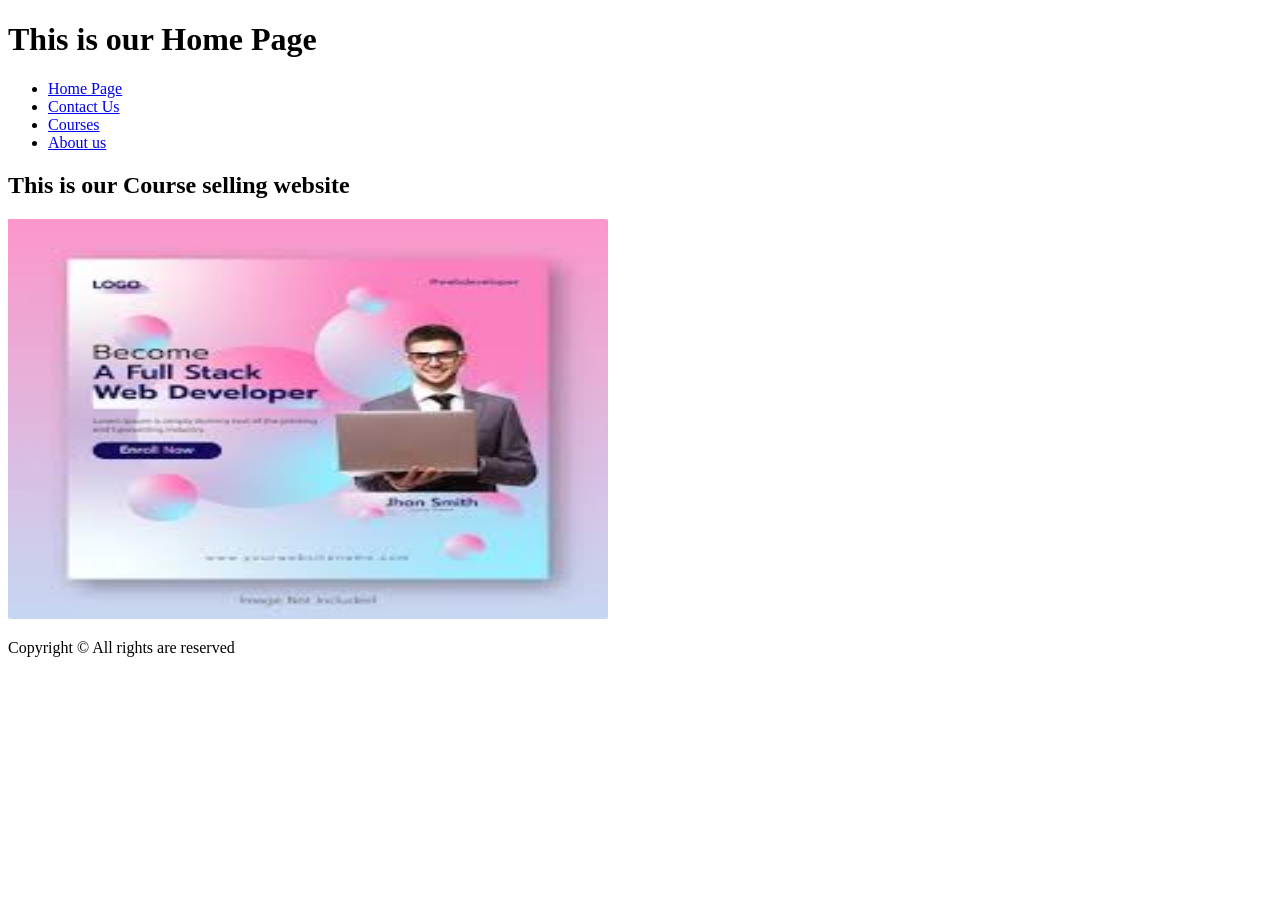
<file: index.html>
<!DOCTYPE html>
<html lang="en">
<head>
    <meta charset="UTF-8">
    <meta name="viewport" content="width=device-width, initial-scale=1.0">
    <title>Document</title>
</head>
<body>
    

    <!-- <audio src="jaat.mp3" controls></audio> -->

    <!-- <video src="./choudhar.mp4" controls></video> -->

   <!--<audio controls>
        <source src="./jaat.mp3" type="audio/mp3">
    </audio>

    <video controls>
        <source src="./choudhar.mp4" type="video/mp4">
    </video> --> 

  <!--  <iframe src="https://youtube.com/embed/NGYp1zCBthk?si=Lb4yA06hTrHS-yey" allowfullscreen></iframe>
    <iframe src="https://www.youtube.com/embed/_5c6EmJurxc&list=RD_5c6EmJurxc&start_radio=1"></iframe>
    <iframe src="https://www.youtube.com/watch?v=_5c6EmJurxc&list=RD_5c6EmJurxc&start_radio=1" frameborder="0"></iframe>
    <iframe src="https://youtube.com/embed/=iwBw2LLjL3fn26iz" frameborder="0"></iframe>
    <iframe src="https://www.youtube.com/embed/_fWyWcZB7VA" allowfullscreen></iframe>  -->


    <header>
            <h1>This is our Home Page</h1>
            <ul>
                <li> <a href="index.html">Home Page</a></li>
                <li> <a href="contact.html">Contact Us</a></li>
                <li><a href="course.html">Courses</a></li>
                <li><a href="about.html">About us</a></li>
            </ul>
    </header>

    <main>
            <h2>This is our Course selling website</h2>
            <img src="[data-uri]" alt="course" width="600px" height="400px">

    </main>

        <footer>
                <p>Copyright &copy; All rights are reserved</p>
        </footer>

</body>
</html>
</file>
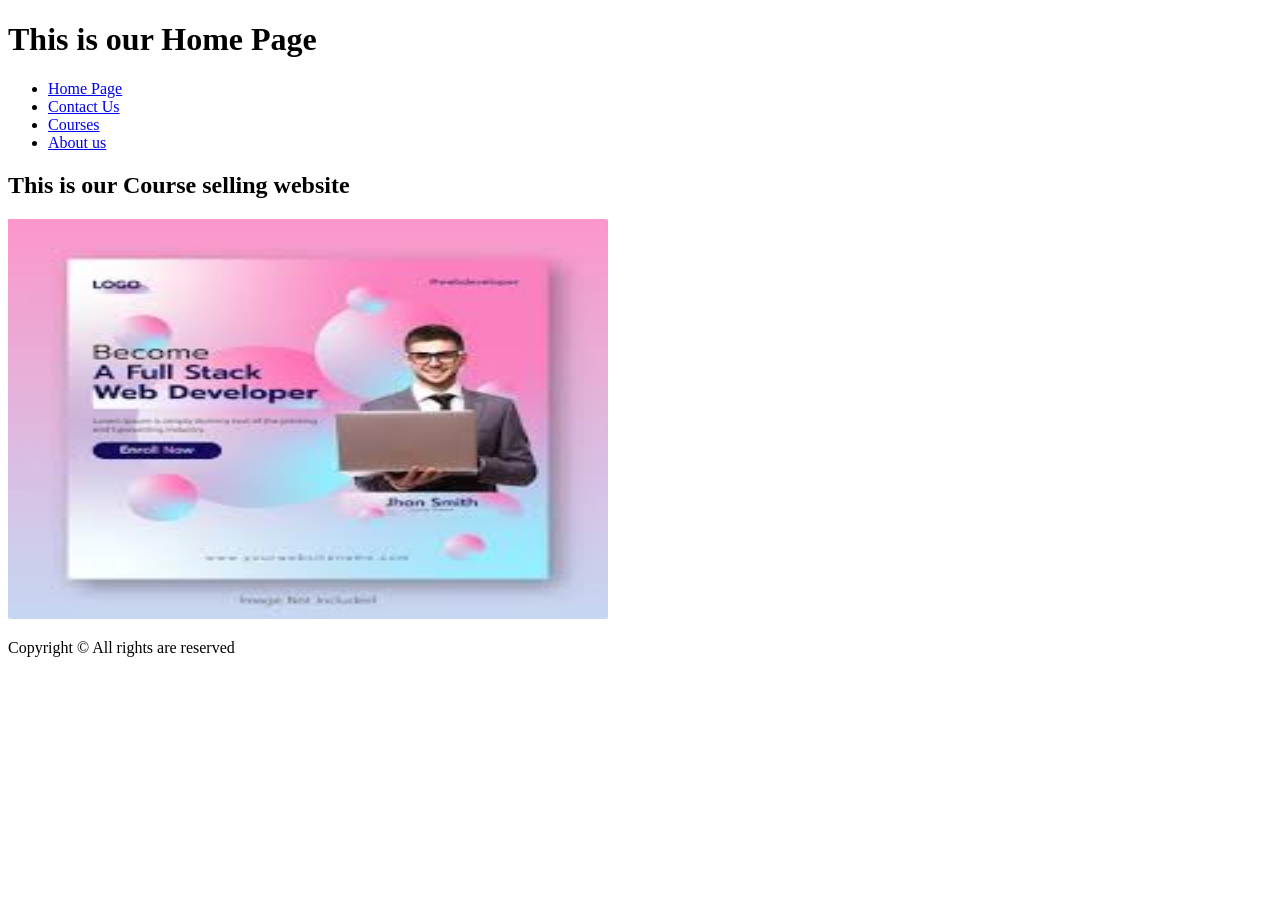
<file: Day 01/index.html>
<!DOCTYPE html>
<html lang="en">
<head>
    <meta charset="UTF-8">
    <meta name="viewport" content="width=device-width, initial-scale=1.0">
    <title>Document</title>
</head>
<body>
    

    <!-- <audio src="jaat.mp3" controls></audio> -->

    <!-- <video src="./choudhar.mp4" controls></video> -->

   <!--<audio controls>
        <source src="./jaat.mp3" type="audio/mp3">
    </audio>

    <video controls>
        <source src="./choudhar.mp4" type="video/mp4">
    </video> --> 

  <!--  <iframe src="https://youtube.com/embed/NGYp1zCBthk?si=Lb4yA06hTrHS-yey" allowfullscreen></iframe>
    <iframe src="https://www.youtube.com/embed/_5c6EmJurxc&list=RD_5c6EmJurxc&start_radio=1"></iframe>
    <iframe src="https://www.youtube.com/watch?v=_5c6EmJurxc&list=RD_5c6EmJurxc&start_radio=1" frameborder="0"></iframe>
    <iframe src="https://youtube.com/embed/=iwBw2LLjL3fn26iz" frameborder="0"></iframe>
    <iframe src="https://www.youtube.com/embed/_fWyWcZB7VA" allowfullscreen></iframe>  -->


    <header>
            <h1>This is our Home Page</h1>
            <ul>
                <li> <a href="index.html">Home Page</a></li>
                <li> <a href="contact.html">Contact Us</a></li>
                <li><a href="course.html">Courses</a></li>
                <li><a href="about.html">About us</a></li>
            </ul>
    </header>

    <main>
            <h2>This is our Course selling website</h2>
            <img src="[data-uri]" alt="course" width="600px" height="400px">

    </main>

        <footer>
                <p>Copyright &copy; All rights are reserved</p>
        </footer>

</body>
</html>
</file>
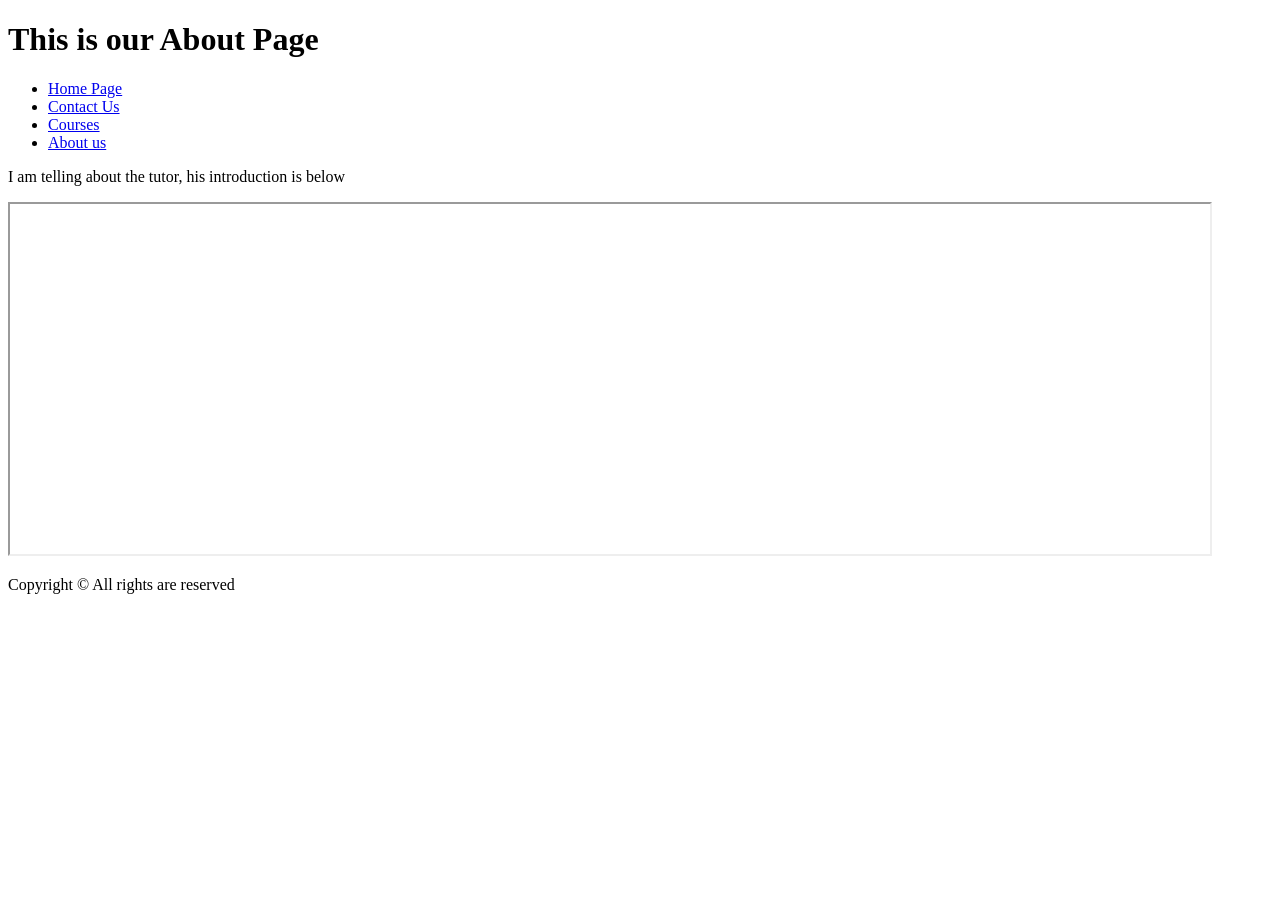
<file: about.html>
<!DOCTYPE html>
<html lang="en">
<head>
    <meta charset="UTF-8">
    <meta name="viewport" content="width=device-width, initial-scale=1.0">
    <title>Document</title>
</head>
<body>
    

    <header>
            <h1>This is our About Page</h1>
            <ul>
                <li> <a href="index.html">Home Page</a></li>
                <li> <a href="contact.html">Contact Us</a></li>
                <li><a href="course.html">Courses</a></li>
                <li><a href="about.html">About us</a></li>
            </ul>
    </header>

    <main>
            <p>I am telling about the tutor, his introduction is below</p>

            <iframe width="1200px" height="350px" src="https://youtube.com/embed/4WjtQjPQGIs?si=3y66FnidFBPimoy_" allowfullscreen></iframe>
            

    </main>

        <footer>
                <p>Copyright &copy; All rights are reserved</p>
        </footer>

</body>
</html>
</file>
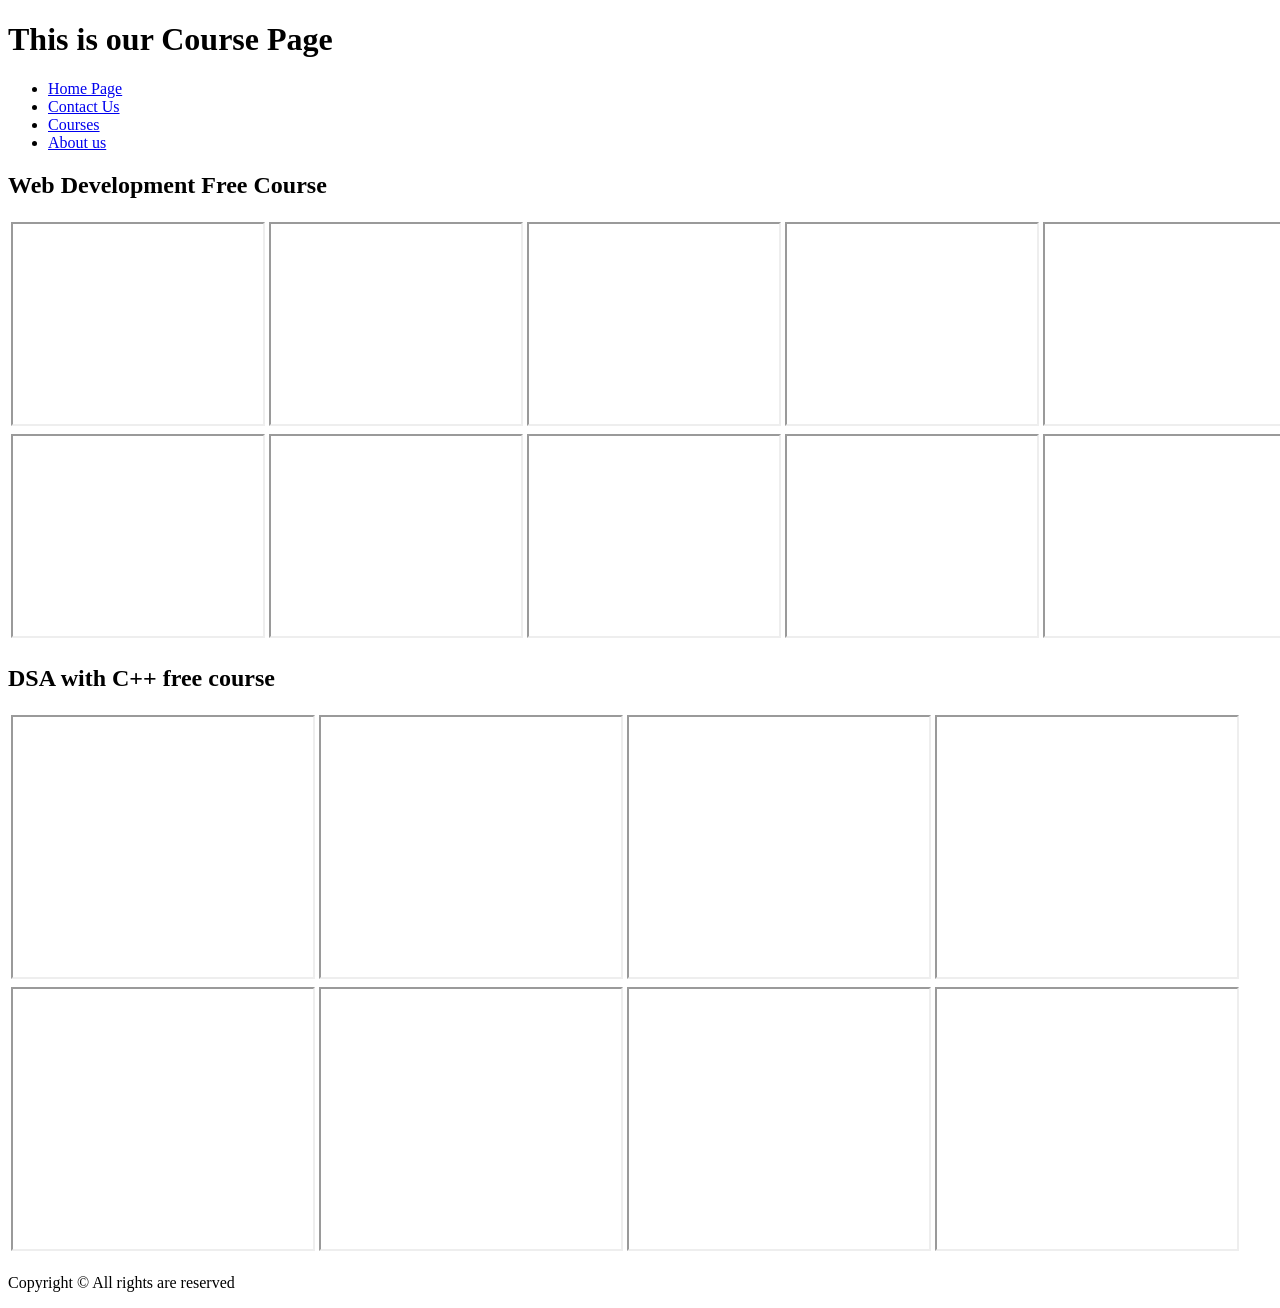
<file: course.html>
<!DOCTYPE html>
<html lang="en">
<head>
    <meta charset="UTF-8">
    <meta name="viewport" content="width=device-width, initial-scale=1.0">
    <title>Document</title>
</head>
<body>
    

    <header>
            <h1>This is our Course Page</h1>
            <ul>
                <li> <a href="index.html">Home Page</a></li>
                <li> <a href="contact.html">Contact Us</a></li>
                <li><a href="course.html">Courses</a></li>
                <li><a href="about.html">About us</a></li>
            </ul>
    </header>

    <main>
            <h2>Web Development Free Course</h2>
            <table>
                <tr>
                    <td>
                       <iframe src="https://youtube.com/embed/Rek0NWPCNOc?si=19PGnj_sduiEstvS" width="250px" height="200px"></iframe> 
                    </td>

                    <td>
                       <iframe src="https://youtube.com/embed/Rek0NWPCNOc?si=19PGnj_sduiEstvS" width="250px" height="200px"></iframe> 
                    </td>
                    <td>
                       <iframe src="https://youtube.com/embed/Rek0NWPCNOc?si=19PGnj_sduiEstvS" width="250px" height="200px"></iframe> 
                    </td>
                    <td>
                       <iframe src="https://youtube.com/embed/Rek0NWPCNOc?si=19PGnj_sduiEstvS" width="250px" height="200px"></iframe> 
                    </td>

                    <td>
                       <iframe src="https://youtube.com/embed/Rek0NWPCNOc?si=19PGnj_sduiEstvS" width="250px" height="200px"></iframe> 
                    </td>
                </tr>

                <tr>
                    <td>
                        <iframe src="https://youtube.com/embed/Rek0NWPCNOc?si=19PGnj_sduiEstvS" width="250px" height="200px"></iframe> 
                    </td>
                    <td>
                        <iframe src="https://youtube.com/embed/Rek0NWPCNOc?si=19PGnj_sduiEstvS" width="250px" height="200px"></iframe> 
                    </td>
                    <td>
                        <iframe src="https://youtube.com/embed/Rek0NWPCNOc?si=19PGnj_sduiEstvS" width="250px" height="200px"></iframe> 
                    </td>

                    <td>
                        <iframe src="https://youtube.com/embed/Rek0NWPCNOc?si=19PGnj_sduiEstvS" width="250px" height="200px"></iframe> 

                    </td>
                    <td>
                        <iframe src="https://youtube.com/embed/Rek0NWPCNOc?si=19PGnj_sduiEstvS" width="250px" height="200px"></iframe> 
                    </td>
                </tr>
            </table>

            <h2>DSA with C++ free course</h2>

            <table>
                <tr>
                    <td>
                        <iframe src="https://youtube.com/embed/VTLCoHnyACE?si=m3QfA2sk4_3vkYyG" width="300px" height="260px"></iframe>
                    </td>
                    <td>
                        <iframe src="https://youtube.com/embed/VTLCoHnyACE?si=m3QfA2sk4_3vkYyG" width="300px" height="260px"></iframe>
                    </td>
                    <td>
                        <iframe src="https://youtube.com/embed/VTLCoHnyACE?si=m3QfA2sk4_3vkYyG" width="300px" height="260px"></iframe>
                    </td>
                    <td>
                        <iframe src="https://youtube.com/embed/VTLCoHnyACE?si=m3QfA2sk4_3vkYyG" width="300px" height="260px"></iframe>
                    </td>

                </tr>
                <tr>
                    <td>
                        <iframe src="https://youtube.com/embed/Dxu7GKtdbnA?si=gWASJpcYUbEwefRN" width="300px" height="260px"></iframe>
                    </td>
                    <td>
                        <iframe src="https://youtube.com/embed/Dxu7GKtdbnA?si=gWASJpcYUbEwefRN" width="300px" height="260px"></iframe>
                    </td>
                    <td>
                        <iframe src="https://youtube.com/embed/Dxu7GKtdbnA?si=gWASJpcYUbEwefRN" width="300px" height="260px"></iframe>
                    </td>
                    <td>
                        <iframe src="https://youtube.com/embed/Dxu7GKtdbnA?si=gWASJpcYUbEwefRN" width="300px" height="260px"></iframe>
                    </td>

                </tr>
            </table>
            <!-- https://app.netlify.com/projects/myfirstproject568/overview -->

    </main>

        <footer>
                <p>Copyright &copy; All rights are reserved</p>
        </footer>

</body>
</html>
</file>
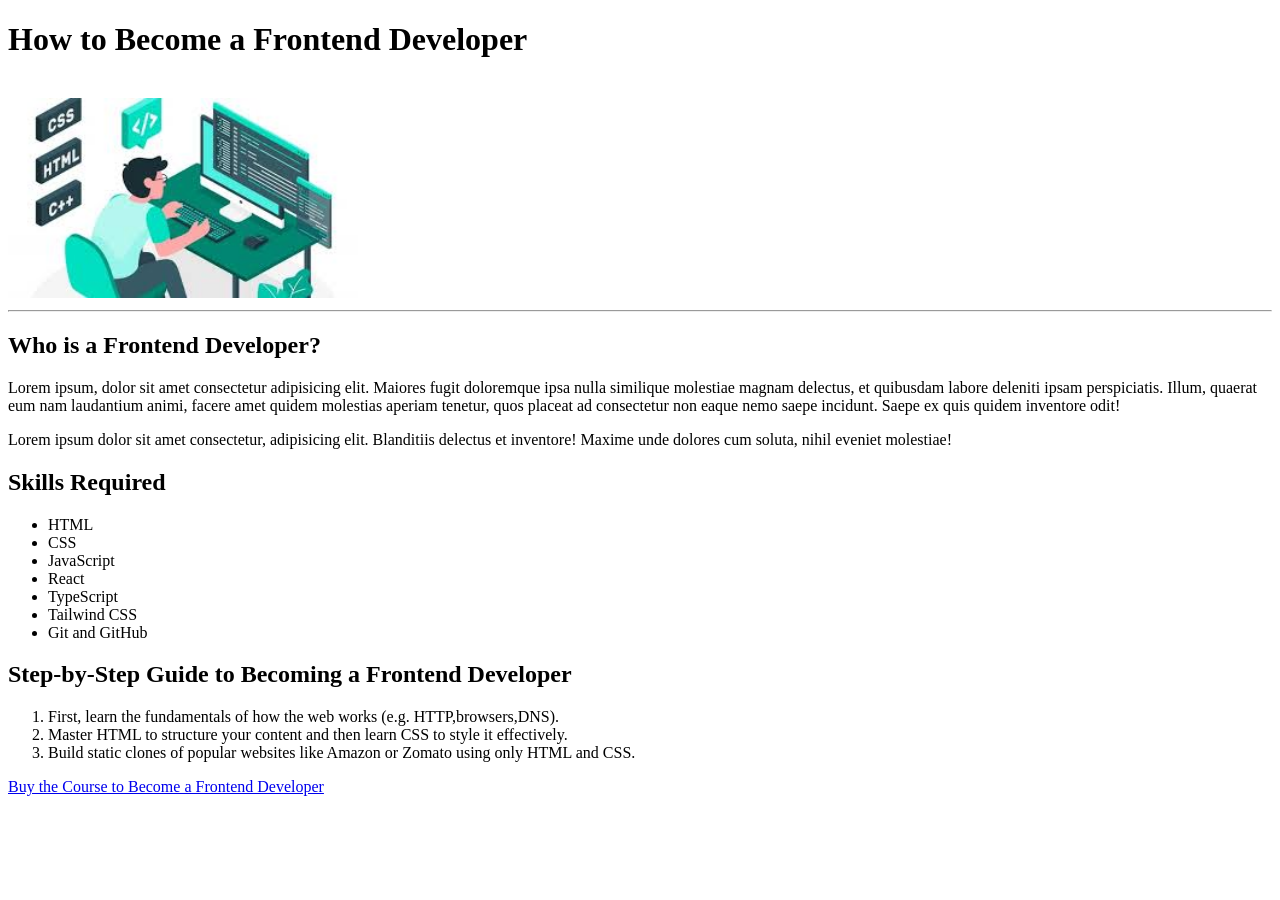
<file: first.html>
<!DOCTYPE html>
<html lang="en">
<head>
    <meta charset="UTF-8">
    <meta name="viewport" content="width=device-width, initial-scale=1.0">
    <title>Document</title>
</head>
<body>
    
    <h1>How to Become a Frontend Developer</h1>
<br />
<img src="[data-uri]
" height="200px" width="350px" alt="FrontEnd Developer">
<hr />
<h2>Who is a Frontend Developer?</h2>
<p>Lorem ipsum, dolor sit amet consectetur adipisicing elit. Maiores fugit doloremque ipsa nulla similique molestiae magnam delectus, et quibusdam labore deleniti ipsam perspiciatis. Illum, quaerat eum nam laudantium animi, facere amet quidem molestias aperiam tenetur, quos placeat ad consectetur non eaque nemo saepe incidunt. Saepe ex quis quidem inventore odit!</p>
<p>Lorem ipsum dolor sit amet consectetur, adipisicing elit. Blanditiis delectus et inventore! Maxime unde dolores cum soluta, nihil eveniet molestiae!</p>

<h2>Skills Required</h2>
<ul>
    <li>HTML</li>
    <li>CSS</li>
    <li>JavaScript</li>
    <li>React</li>
    <li>TypeScript</li>
    <li>Tailwind CSS</li>
    <li>Git and GitHub</li>
</ul>
<h2>Step-by-Step Guide to Becoming a Frontend Developer</h2>
<ol>
    <li>First, learn the fundamentals of how the web works (e.g. HTTP,browsers,DNS). </li>
    <li>Master HTML to structure your content and then learn CSS to style it effectively. </li>
    <li>Build static clones of popular websites like Amazon or Zomato using only HTML and CSS.</li>

</ol>
<!-- anchor tag -->
<a href="https://coderarmy.in/#home" target="_blank">Buy the Course to Become a Frontend Developer</a>


</body>
</html>
</file>
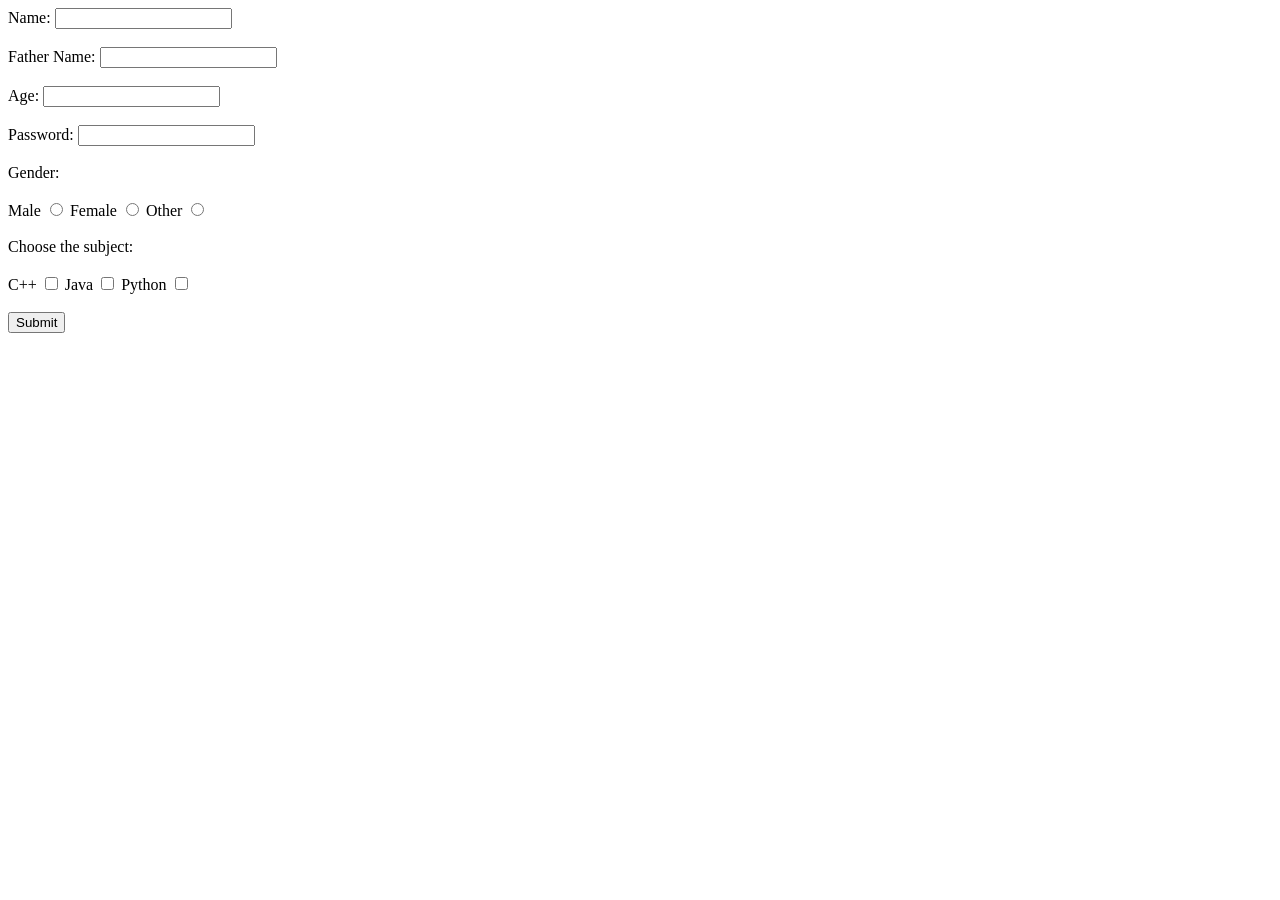
<file: form.html>
<!DOCTYPE html>
<html lang="en">
<head>
    <meta charset="UTF-8">
    <meta name="viewport" content="width=device-width, initial-scale=1.0">
    <title>Jaat Coder</title>

</head>
<body>

    <form>

        <label for="name">Name:</label>
        <input type="text" name="Username" id="name"> 

        <br><br>

        <label for="Fname">Father Name:</label>
        <input type="text" name="UserFathername" id="Fname">

        <br><br>
        
        <label for="age">Age:</label>
        <input type="number" name="Userage" id="age">

        <br><br>

        <label for="password">Password:</label>
        <input type="password" name="Userpassword" id="password">

        <br><br>

            <label>Gender:</label>
            <br><br>

            <label for="male">Male</label>
            <input type="radio" name="Gender" id="male" value="male">


            <label for="Female">Female</label>
            <input type="radio" name="Gender" id="Female" value="female">

            <label for="other">Other</label>
            <input type="radio" name="Gender" id="other" value="other">

        <br><br>

                    <label>Choose the subject:</label>
                    <br><br>

                <label for="c++">C++</label>
                <input type="checkbox" name="subject" id="c++" value="C++">

                
                <label for="java">Java</label>
                <input type="checkbox" name="subject" id="java" value="Java">

                <label for="python">Python</label>
                <input type="checkbox" name="subject" id="python" value="Python">



        <br><br>
        <input type="submit">


    </form>

</body>
</html>
</file>
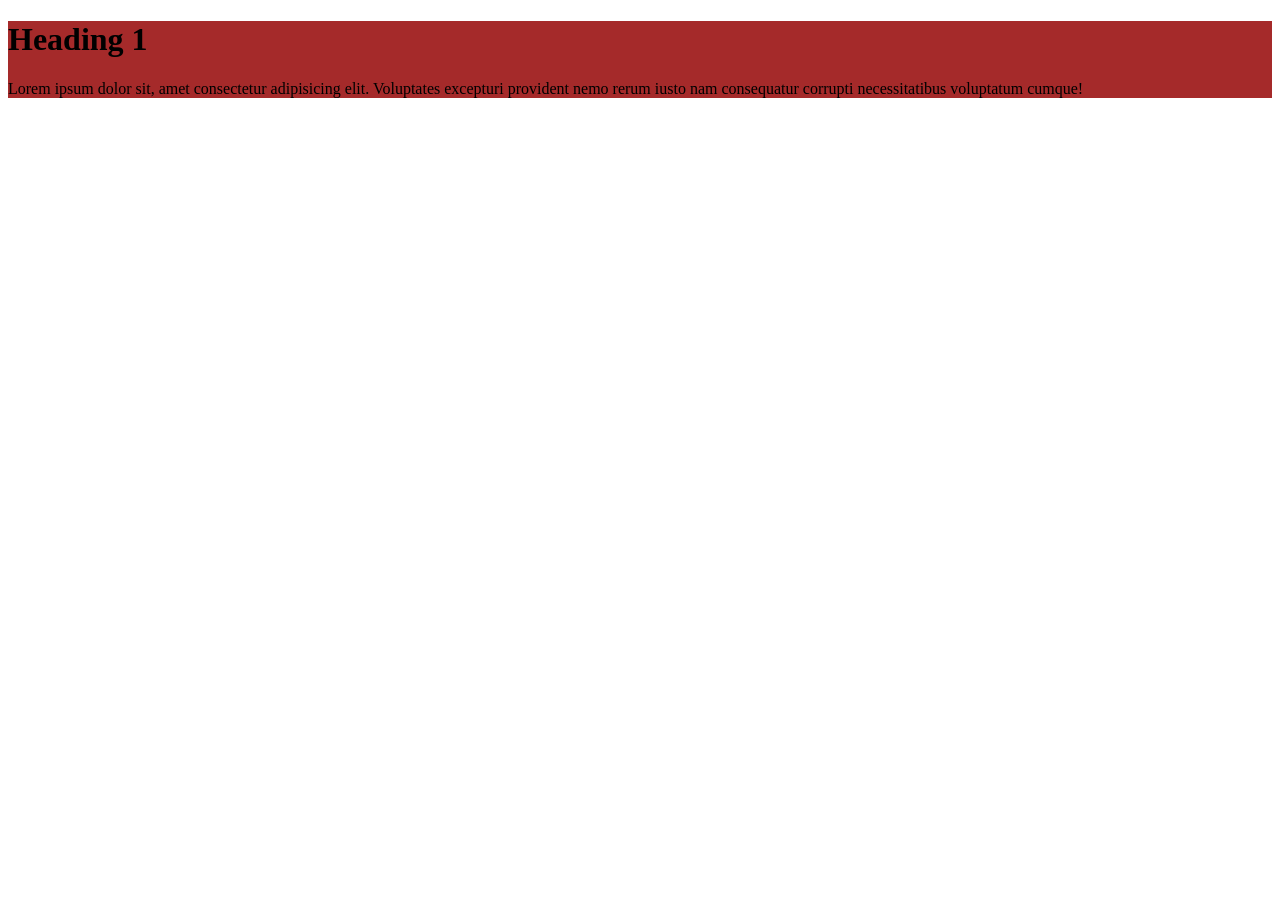
<file: media.html>
<!DOCTYPE html>
<html lang="en">
<head>
    <meta charset="UTF-8">
    <meta name="viewport" content="width=device-width, initial-scale=1.0">
    <title>Media Query</title>
    <style>
        #heading1{
            align-items: center;
        }
        .bgcolor{
        background-color: brown;
        }
        @media (max-width:700px){
        .bgcolor{ background-color: aqua;}
        }
    </style>
</head>
<body>
    <div class="bgcolor">
        <h1 id="heading1">Heading 1</h1>
        <p>Lorem ipsum dolor sit, amet consectetur adipisicing elit. Voluptates excepturi provident nemo rerum iusto nam consequatur corrupti necessitatibus voluptatum cumque!</p>
    </div>  
</body>
</html>
</file>
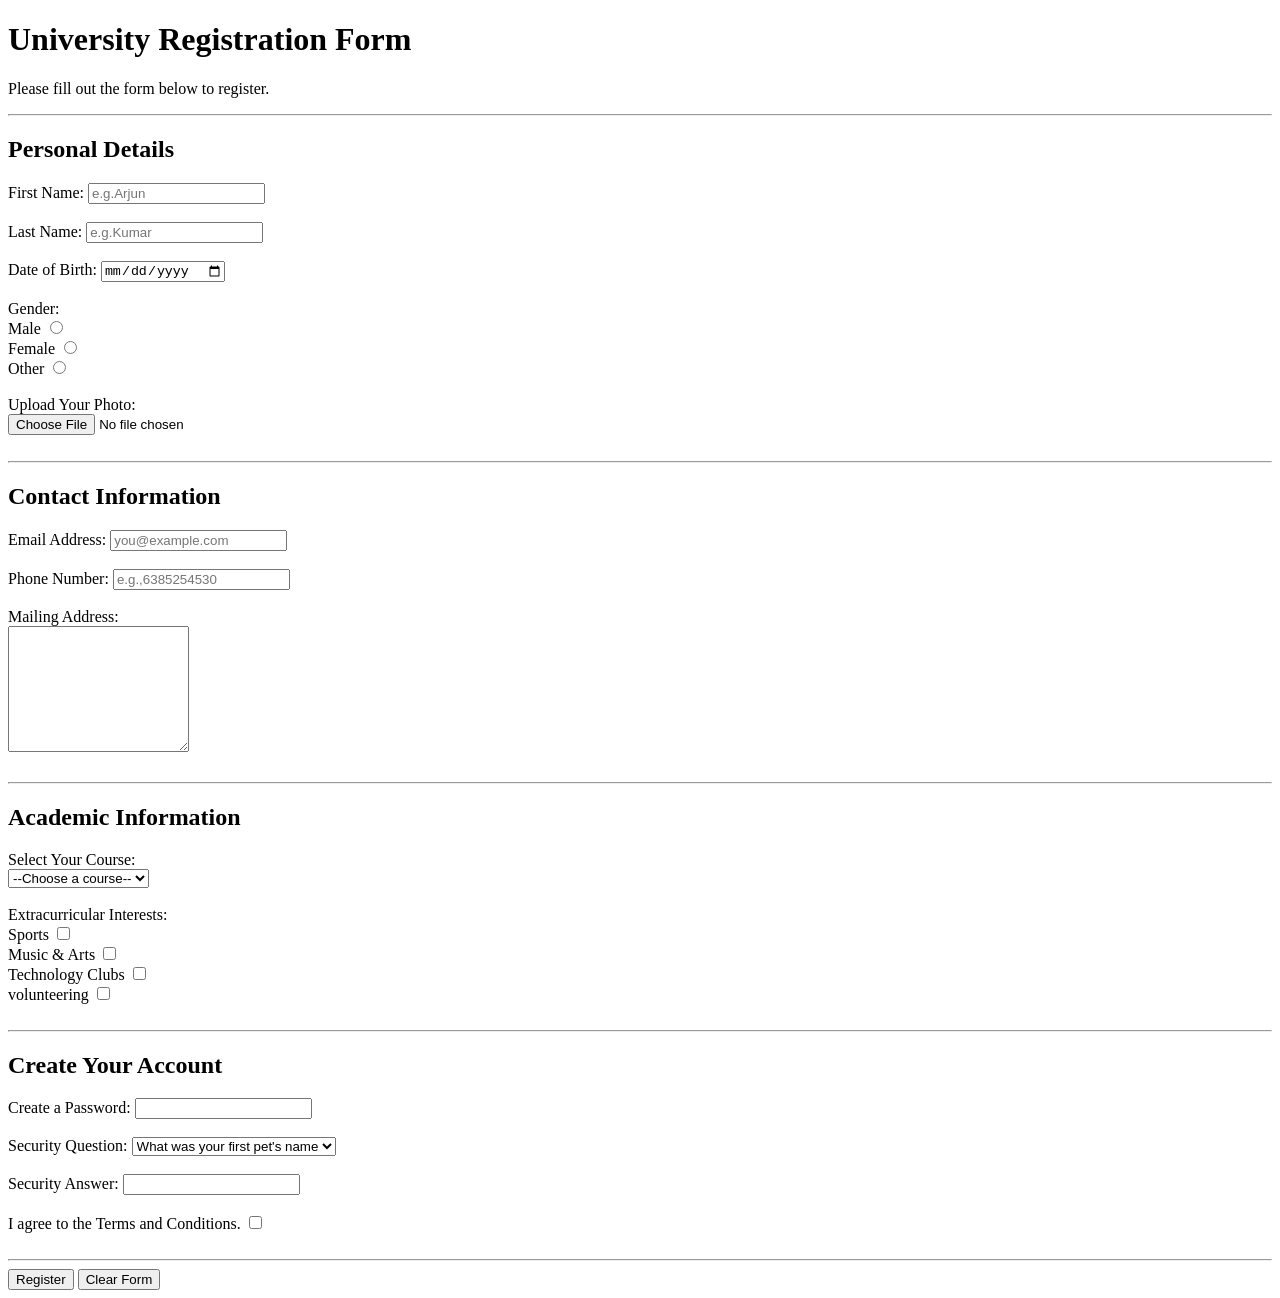
<file: project.html>
<!DOCTYPE html>
<html lang="en">
<head>
    <meta charset="UTF-8">
    <meta name="viewport" content="width=device-width, initial-scale=1.0">
    <title>Document</title>
</head>
<body>

    <h1>University Registration Form</h1>

    <p>Please fill out the form below to register.</p>
    <hr>

    <form>

    <h2>Personal Details</h2>

    <label for="firstname">First Name:</label>
    <input type="text" name="Name" id="firstname" placeholder="e.g.Arjun" required>
    <br><br>
     <label for="lastname">Last Name:</label>
    <input type="text" name="surname" id="lastname" placeholder="e.g.Kumar">
    <br><br>

    <label for="dob">Date of Birth:</label>
    <input type="date" name="dob" id="dob" required>
    <br><br>

    <label>Gender:</label>
    <br>

    <label for="male">Male</label>
    <input type="radio" name="Gender" value="male" id="male" required>


    <br>
    
    <label for="female">Female</label>
    <input type="radio" name="Gender" value="female" id="female" required>
    
    <br>
    
    <label for="other">Other</label>
    <input type="radio" name="Gender" value="other" id="other" required>


    <br><br>
    <label>Upload Your Photo:</label>
    <br>
    <input type="file" name="Userphoto">
    <br><br>

    <hr>

    <h2>Contact Information</h2>

    <label for="email">Email Address:</label>
    <input type="email" name="email" id="email" placeholder="you@example.com">
     <br><br>

     <label for="number">Phone Number:</label>
     <input type="tel" name="phonenumber" id="number" placeholder="e.g.,6385254530">
     <br><br>

     <label for="address">Mailing Address:</label>
     <br>
     <textarea name="Address" id="address" rows="8" cols="20"></textarea>
 <br><br>

 <hr>
        <h2>Academic Information</h2>

        <label for="course">Select Your Course:</label>
        <br>
        <select  name="course" id="course" required>
            <option value="NA">--Choose a course--</option>
            <option value="CSE">CSE</option>
            <option value="ME">ME</option>
            <option value="EE">EE</option>
            <option value="IT">IT</option>
        </select>
        <br><br>

        <label>Extracurricular Interests:</label>
        <br>
        <label for="sports">Sports</label>
        <input type="checkbox" name="Interests" id="sports" value="Sports">
        <br>
        <label for="music">Music & Arts</label>
        <input type="checkbox" name="Interests" id="music" value="Music & Arts">
        <br>
        <label for="techclub">Technology Clubs</label>
        <input type="checkbox" name="Interests" id="techclub" value="Technology Clubs">
        <br>
        <label for="volunteering">volunteering</label>
        <input type="checkbox" name="Interests" id="volunteering" value="volunteering">
        <br><br>
        <hr>

        <h2>Create Your Account</h2>
        
        <label for="pass">Create a Password:</label>
        <input type="password" name="password" id="pass" required>
        <br><br>
        <label for="secu">Security Question:</label>
        <select name="Security Question" id="secu">
            <option value="pet name">What was your first pet's name</option>
            <option value="father name">What is your father's name</option>
            <option value="mother name">What is your mother's name</option>
        </select>
        <br><br>
        <label for="secans">Security Answer:</label>
        <input type="text" name="security answer" id="secans">
        <br><br>

        <label for="terms">I agree to the Terms and Conditions.</label>
        <input type="checkbox" id="terms" name="term&condition" value="yes">
        <br><br>
        <hr>

        <button type="submit">Register</button>
        <button type="reset">Clear Form</button>


</form>
</body>
</html>
</file>
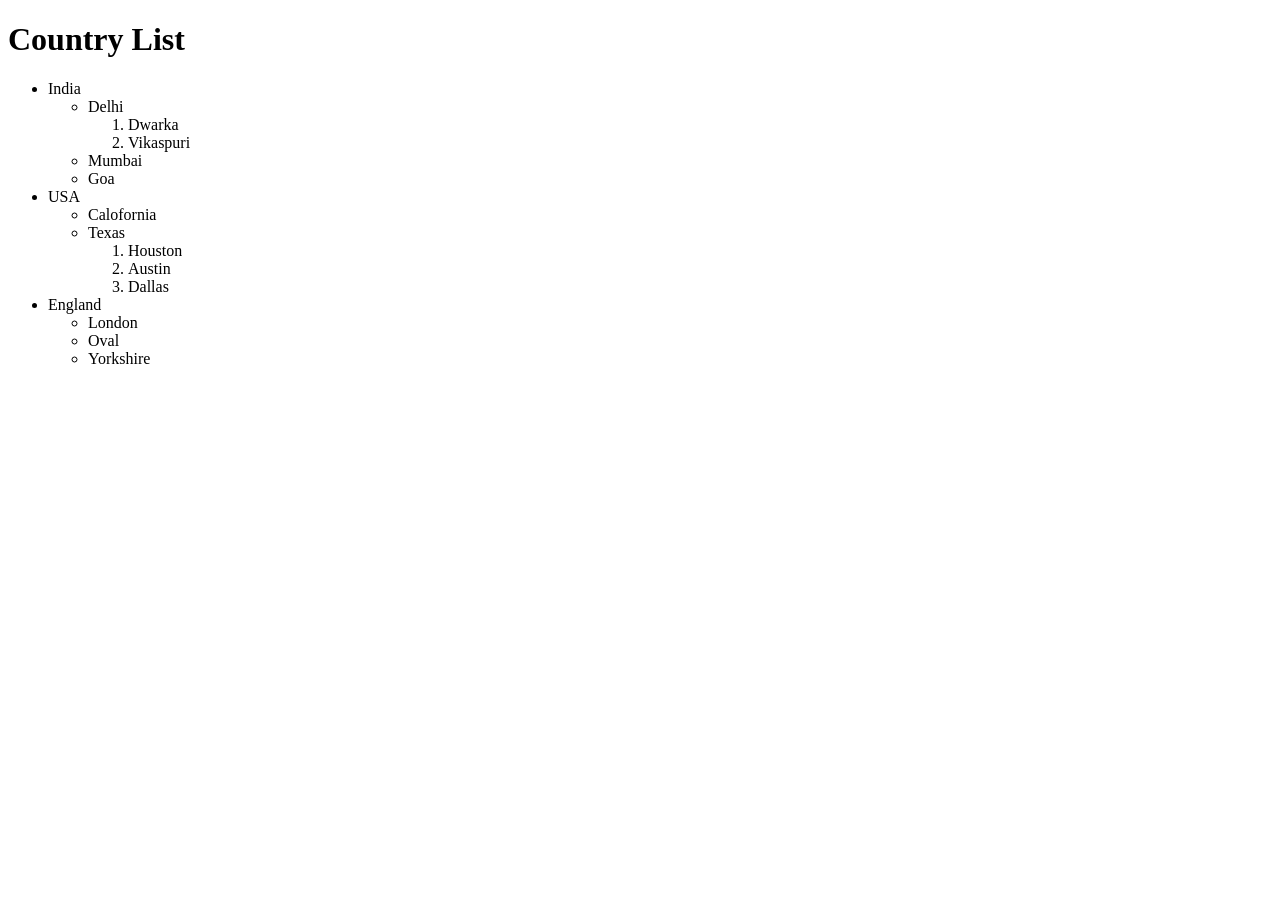
<file: second.html>
<!DOCTYPE html>
<html lang="en">
<head>
    <meta charset="UTF-8">
    <meta name="viewport" content="width=device-width, initial-scale=1.0">
    <title>Document</title>
</head>
<body>
    
        <h1>Country List</h1>
<ul>
    <li>India
        <ul>
            <li>Delhi
                <ol>
                    <li>Dwarka</li>
                    <li>Vikaspuri</li>
                </ol>
            </li>
            <li>Mumbai</li>
            <li>Goa</li>
        </ul>
    </li>
    <li>USA
        <ul>
            <li>Calofornia</li>
            <li>Texas
                <ol>
                    <li>Houston</li>
                    <li>Austin</li>
                    <li>Dallas</li>
                </ol>
            </li>
        </ul>
    </li>
    <li>England
        <ul>
            <li>London</li>
            <li>Oval</li>
            <li>Yorkshire</li>
        </ul>
    </li>
</ul>


</body>
</html>
</file>
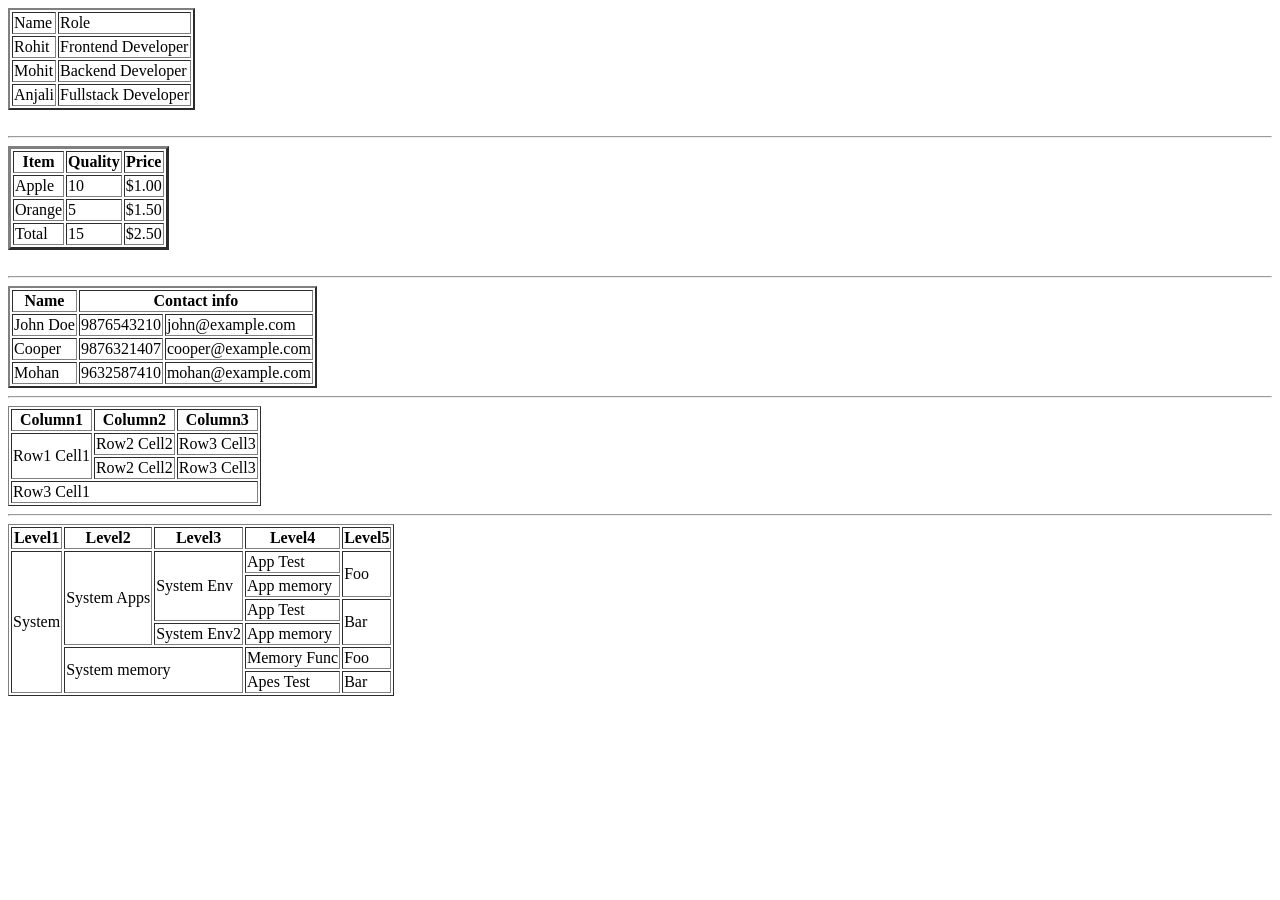
<file: table.html>
<!DOCTYPE html>
<html lang="en">
<head>
    <meta charset="UTF-8">
    <meta name="viewport" content="width=device-width, initial-scale=1.0">
    <title>Document</title>
</head>
<body>
    
        <table border="2">
    <tr>
        <td>Name</td>
        <td>Role</td>
    </tr>
    <tr>
        <td>Rohit</td>
        <td>Frontend Developer</td>
    </tr>
    <tr>
        <td>Mohit</td>
        <td>Backend Developer</td>
    </tr>
    <tr>
        <td>Anjali</td>
        <td>Fullstack Developer</td>
    </tr>
</table>

        <br />
        <hr>

<table border="3">
    <thead>
    <tr>
        <th>Item</th>
        <th>Quality</th>
        <th>Price</th>
    </tr>
    </thead>

    <tbody>
    <tr>
        <td>Apple</td>
        <td>10</td>
        <td>$1.00</td>
    </tr>
    <tr>
        <td>Orange</td>
        <td>5</td>
        <td>$1.50</td>
    </tr>
     </tbody>

    <tfoot>
    <tr>
        <td>Total</td>
        <td>15</td>
        <td>$2.50</td>
    </tr>
    </tfoot>
</table>

<br>

<hr>

<table border="2">
    <thead>
        <tr>
        <th>Name</th>
        <th colspan="2">Contact info</th>
        </tr>
    </thead>

    <tbody>
         <tr>
            <td>John Doe</td>
            <td>9876543210</td>
            <td>john@example.com</td>
         </tr>
         <tr>
            <td>Cooper</td>
            <td>9876321407</td>
            <td>cooper@example.com</td>
         </tr>
         <tr>
            <td>Mohan</td>
            <td>9632587410</td>
            <td>mohan@example.com</td>
         </tr>
    </tbody>
</table>

<hr>

<table border="1">
    <thead>
        <tr>
            <th>Column1</th>
            <th>Column2</th>
            <th>Column3</th>
        </tr>
        </thead>

        <tbody>
        <tr>
            <td rowspan="2">Row1 Cell1</td>
            <td>Row2 Cell2</td>
            <td>Row3 Cell3</td>
        </tr>
        <tr>
            <td>Row2 Cell2</td>
            <td>Row3 Cell3</td>
        </tr>
        <tr>
            <td colspan="3">Row3 Cell1</td>
        </tr>
        </tbody>
    
</table>

<hr>


<table border="1">
    <thead>
        <tr>
            <th>Level1</th>
            <th>Level2</th>
            <th>Level3</th>
            <th>Level4</th>
            <th>Level5</th>
        </tr>
    </thead>

    <tbody>
        <tr>
            <td rowspan="6">System</td>
            <td rowspan="4">System Apps</td>
            <td rowspan="3">System Env</td>
            <td>App Test</td>
            <td rowspan="2">Foo</td>
        </tr>
        <tr>
            <td>App memory</td>
        </tr>
        <tr>
            <td>App Test</td>
            <td rowspan="2">Bar</td>
        </tr>
        <tr>
            <td>System Env2</td>
            <td>App memory</td>
        </tr>
        <tr>
            <td rowspan="2" colspan="2">System memory</td>
            <td>Memory Func</td>
            <td>Foo</td>

        </tr>
        <tr>
            <td>Apes Test</td>
            <td>Bar</td>
        </tr>

    </tbody>


</table>


</body>
</html>
</file>
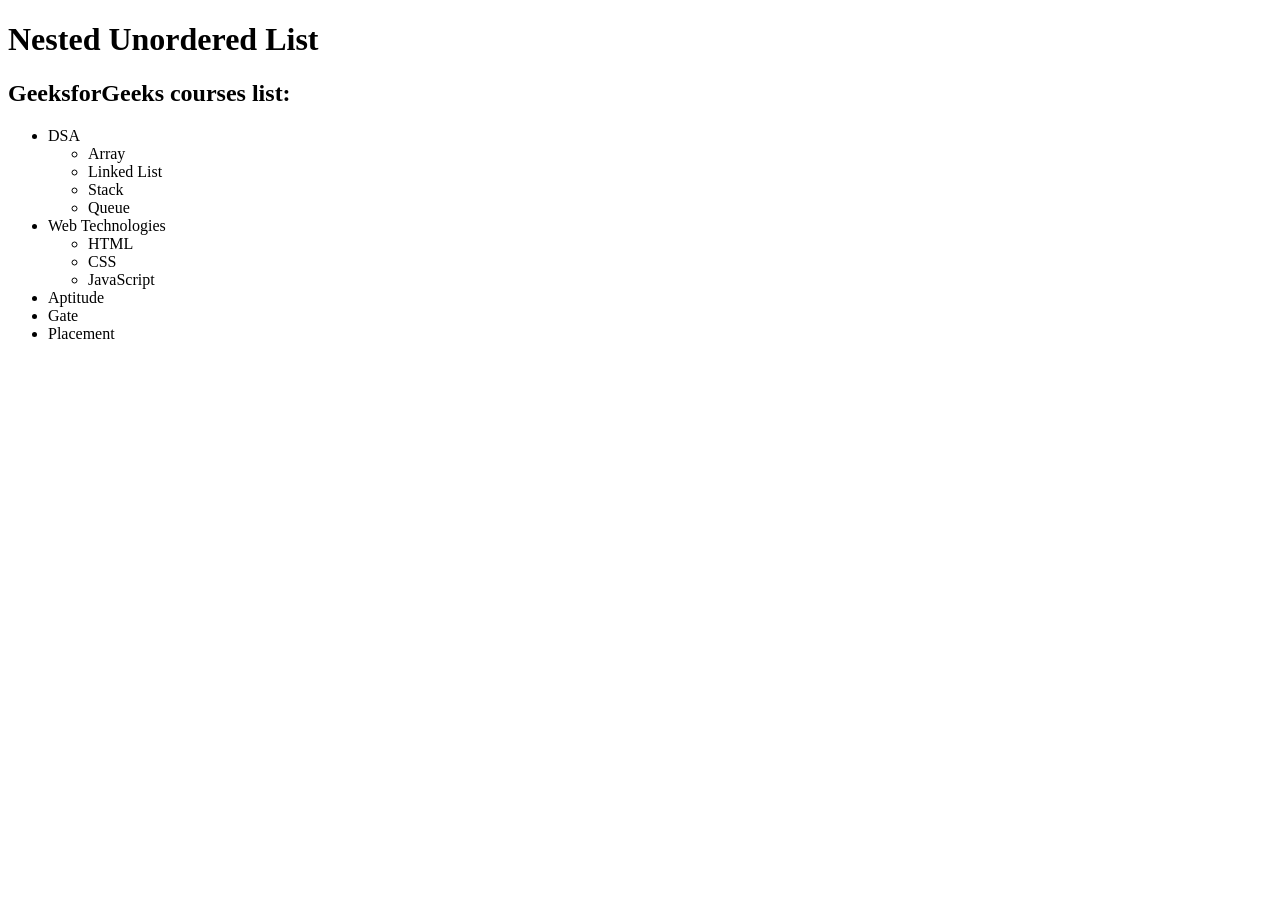
<file: third.html>
<!DOCTYPE html>
<html lang="en">
<head>
    <meta charset="UTF-8">
    <meta name="viewport" content="width=device-width, initial-scale=1.0">
    <title>Document</title>
</head>
<body>

        <h1>Nested Unordered List</h1>
<h2>GeeksforGeeks courses list:</h2>
<ul>
    <li>DSA
        <ul>
            <li>Array</li>
            <li>Linked List</li>
            <li>Stack</li>
            <li>Queue</li>
        </ul>
    </li>
    <li>Web Technologies
        <ul>
            <li>HTML</li>
            <li>CSS</li>
            <li>JavaScript</li>
        </ul>
    </li>
    <li>Aptitude</li>
    <li>Gate</li>
    <li>Placement</li>
</ul>


</body>
</html>
</file>
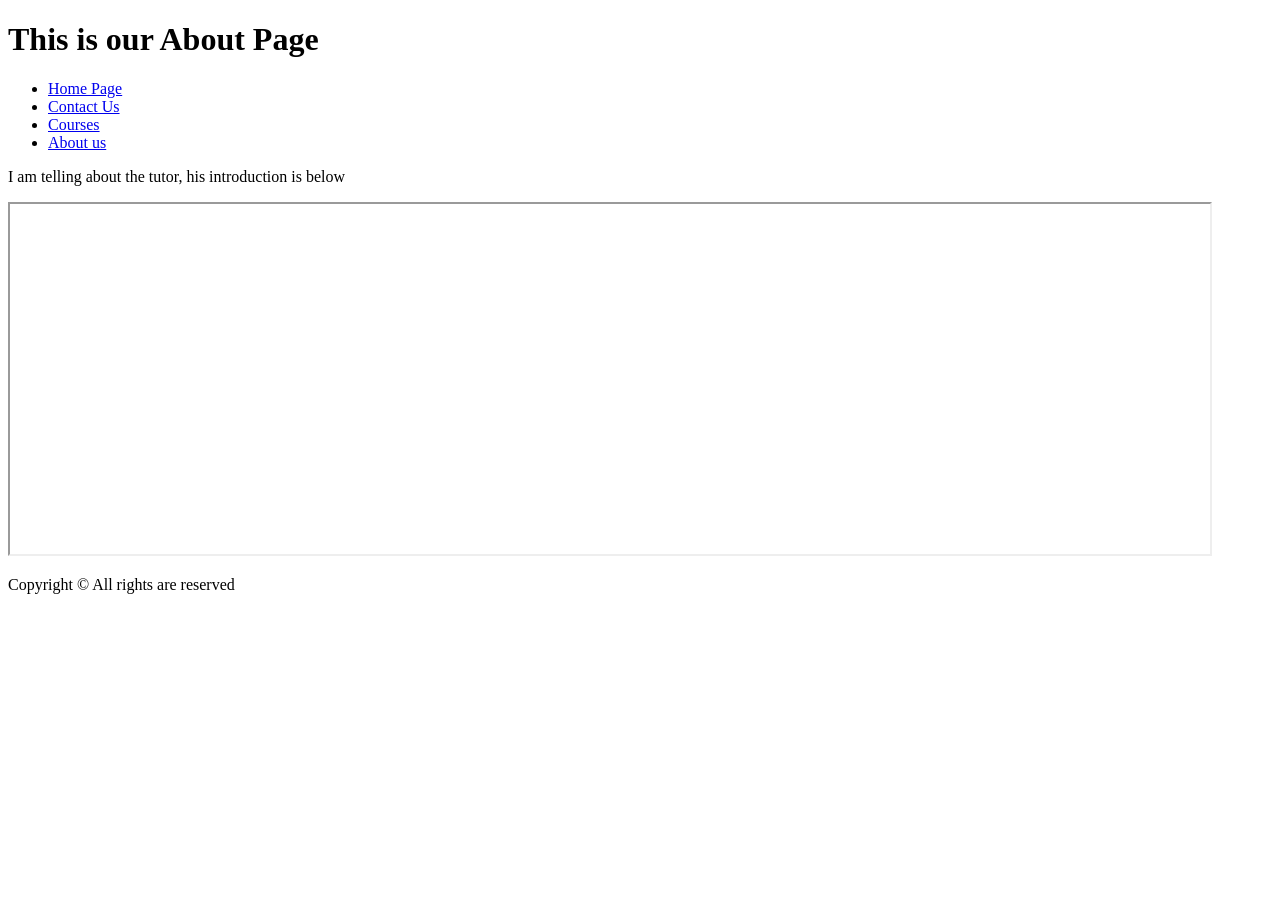
<file: Day 01/about.html>
<!DOCTYPE html>
<html lang="en">
<head>
    <meta charset="UTF-8">
    <meta name="viewport" content="width=device-width, initial-scale=1.0">
    <title>Document</title>
</head>
<body>
    

    <header>
            <h1>This is our About Page</h1>
            <ul>
                <li> <a href="index.html">Home Page</a></li>
                <li> <a href="contact.html">Contact Us</a></li>
                <li><a href="course.html">Courses</a></li>
                <li><a href="about.html">About us</a></li>
            </ul>
    </header>

    <main>
            <p>I am telling about the tutor, his introduction is below</p>

            <iframe width="1200px" height="350px" src="https://youtube.com/embed/4WjtQjPQGIs?si=3y66FnidFBPimoy_" allowfullscreen></iframe>
            

    </main>

        <footer>
                <p>Copyright &copy; All rights are reserved</p>
        </footer>

</body>
</html>
</file>
